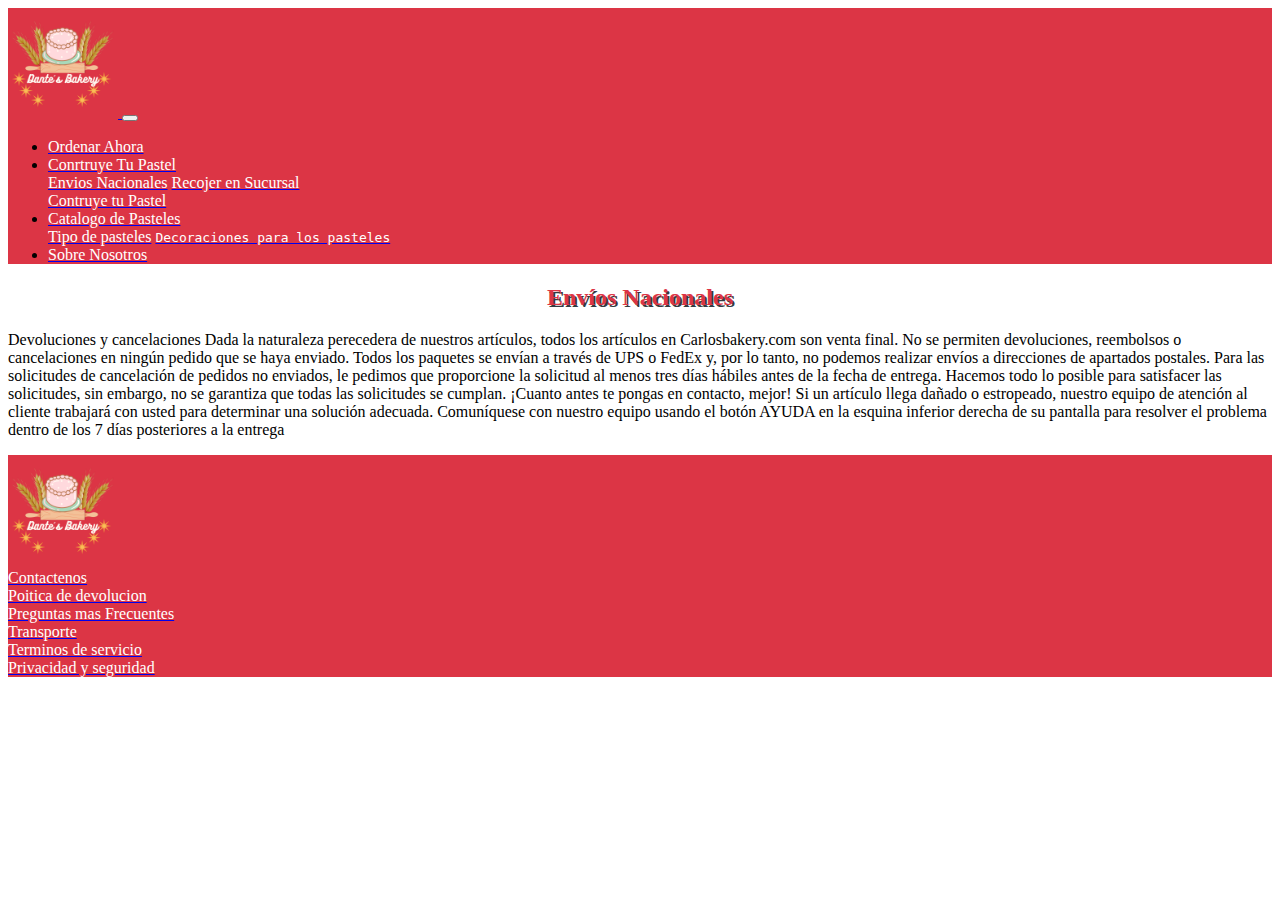
<file: politica-devolucion.html>
<!doctype html>
<html lang="en">
  <head>
    <!-- Required meta tags -->
    <meta charset="utf-8">
    <meta name="viewport" content="width=device-width, initial-scale=1, shrink-to-fit=no">

    <!-- Bootstrap CSS -->
    <link rel="stylesheet" href="https://cdn.jsdelivr.net/npm/bootstrap@4.6.1/dist/css/bootstrap.min.css" integrity="sha384-zCbKRCUGaJDkqS1kPbPd7TveP5iyJE0EjAuZQTgFLD2ylzuqKfdKlfG/eSrtxUkn" crossorigin="anonymous">
    <link rel="stylesheet" href="/src/css/politica-devolucion.css">
    <title>Dante's Bakery</title>

  </head>
  <body>
    
    <!------------------------------------------------------ Inicio de la barra de navegación --------------------------------------------------------------->

    <header>
        <nav class="navbar navbar-expand-lg mb-5">
            <a class="navbar-brand" href="/index.html">
                <img src="/src/img/index/Dante´s Bakery.png" width="110" height="110" class="d-inline-block align-top" alt="">
            </a>
            <button class="navbar-toggler" type="button" data-toggle="collapse" data-target="#navbarSupportedContent" aria-controls="navbarSupportedContent" aria-expanded="false" aria-label="Toggle navigation">
              <span class="navbar-toggler-icon"></span>
            </button>
            <div class="collapse navbar-collapse" id="navbarSupportedContent">
              <ul class="navbar-nav mr-auto">
                <!-- <li class="nav-item active">
                  <a class="nav-link" href="#">Inicio<span class="sr-only">(current)</span></a>
                </li> -->
                <li class="nav-item">
                  <a class="nav-link" href="ordenar-ahora.html"><span class="color-texto">Ordenar Ahora</span></a>
                </li>
                <li class="nav-item dropdown">
                  <a class="nav-link dropdown-toggle" href="construye-tu-pastel.html" id="navbarDropdown" role="button" data-toggle="dropdown" aria-expanded="false">
                    <span class="color-texto"> Conrtruye Tu Pastel</span>
                  </a>
                  <div class="dropdown-menu" aria-labelledby="navbarDropdown">
                    <a class="dropdown-item" href="envios-nacionales.html"><span class="color-texto">Envios Nacionales</span></a>
                    <a class="dropdown-item" href="recojer-ensucursal.html"><span class="color-texto">Recojer en Sucursal</span></a>
                    <div class="dropdown-divider"></div>
                    <a class="dropdown-item" href="construye-tu-pastel.html"><span class="color-texto">Contruye tu Pastel</span></a>
                  </div>
                </li>
                <li class="nav-item dropdown">
                    <a class="nav-link dropdown-toggle" href="catalgo-pasteles.html" id="navbarDropdown" role="button" data-toggle="dropdown" aria-expanded="false">
                    <span class="color-texto">Catalogo de Pasteles</span>
                    </a>
                    <div class="dropdown-menu" aria-labelledby="navbarDropdown">
                      <a class="dropdown-item" href="tipo-pasteles.html"><span class="color-texto">Tipo de pasteles</span></a>
                      <a class="dropdown-item" href="decoracion-pasteles.html"><samp class="color-texto">Decoraciones para los pasteles</samp></a>
                    </div>
                </li>   
                <li class="nav-item">
                    <a class="nav-link" href="sobre-nosotros.html"><span class="color-texto">Sobre Nosotros</span></a>
                </li>             
              </ul>
            </div>
          </nav>
    </header>
    <!---------------------------------------------------------------------------- Inicio de Main ------------------------------------------------------->

    <main>
      <h2 class="titulo-politica">
        Envíos Nacionales
      </h2>
      <p>
      Devoluciones y cancelaciones
      
      Dada la naturaleza perecedera de nuestros artículos, todos los artículos en Carlosbakery.com son venta final. No se permiten devoluciones, reembolsos o cancelaciones en ningún pedido que se haya enviado. Todos los paquetes se envían a través de UPS o FedEx y, por lo tanto, no podemos realizar envíos a direcciones de apartados postales. Para las solicitudes de cancelación de pedidos no enviados, le pedimos que proporcione la solicitud al menos tres días hábiles antes de la fecha de entrega. Hacemos todo lo posible para satisfacer las solicitudes, sin embargo, no se garantiza que todas las solicitudes se cumplan. ¡Cuanto antes te pongas en contacto, mejor!
      
      Si un artículo llega dañado o estropeado, nuestro equipo de atención al cliente trabajará con usted para determinar una solución adecuada. Comuníquese con nuestro equipo usando el botón AYUDA en la esquina inferior derecha de su pantalla para resolver el problema dentro de los 7 días posteriores a la entrega
      </p>
    </main>

    <!------------------------------------------------------------------------------ Inicio de Footer ---------------------------------------------------------------->

    <footer>
        <div class="footer mt-5">
            <div class="row">
            <div class="col-6">
                <img src="/src/img/index/Dante´s Bakery.png" width="110" height="110" class="d-inline-block align-center" alt="">
            </div>
            <div class="col-6">
                <div>
                    <a href="contactenos.html"><span class="color-texto">Contactenos</span></a>
                </div>
                <div>
                    <a href="politica-devolucion.html"><span class="color-texto">Poitica de devolucion</span></a>
                </div>
                <div>
                    <a href="preguntas-frecuentes.html"><span class="color-texto">Preguntas mas Frecuentes</span> </a>
                </div>
                <div>
                    <a href="transporte.html"><span class="color-texto">Transporte</span></a>
                </div>
                <div>
                    <a href="terminos-servicio.html"><span class="color-texto">Terminos de servicio</span></a>
                </div>
                <div>
                    <a href="privacidad-seguridad.html"><span class="color-texto">Privacidad y seguridad</span></a>
                </div>
            </div>
           </div>
        </div>
    </footer>


    <!-- Option 1: jQuery and Bootstrap Bundle (includes Popper) -->
    <script src="https://cdn.jsdelivr.net/npm/jquery@3.5.1/dist/jquery.slim.min.js" integrity="sha384-DfXdz2htPH0lsSSs5nCTpuj/zy4C+OGpamoFVy38MVBnE+IbbVYUew+OrCXaRkfj" crossorigin="anonymous"></script>
    <script src="https://cdn.jsdelivr.net/npm/bootstrap@4.6.1/dist/js/bootstrap.bundle.min.js" integrity="sha384-fQybjgWLrvvRgtW6bFlB7jaZrFsaBXjsOMm/tB9LTS58ONXgqbR9W8oWht/amnpF" crossorigin="anonymous"></script>
  </body>
</html>
</file>
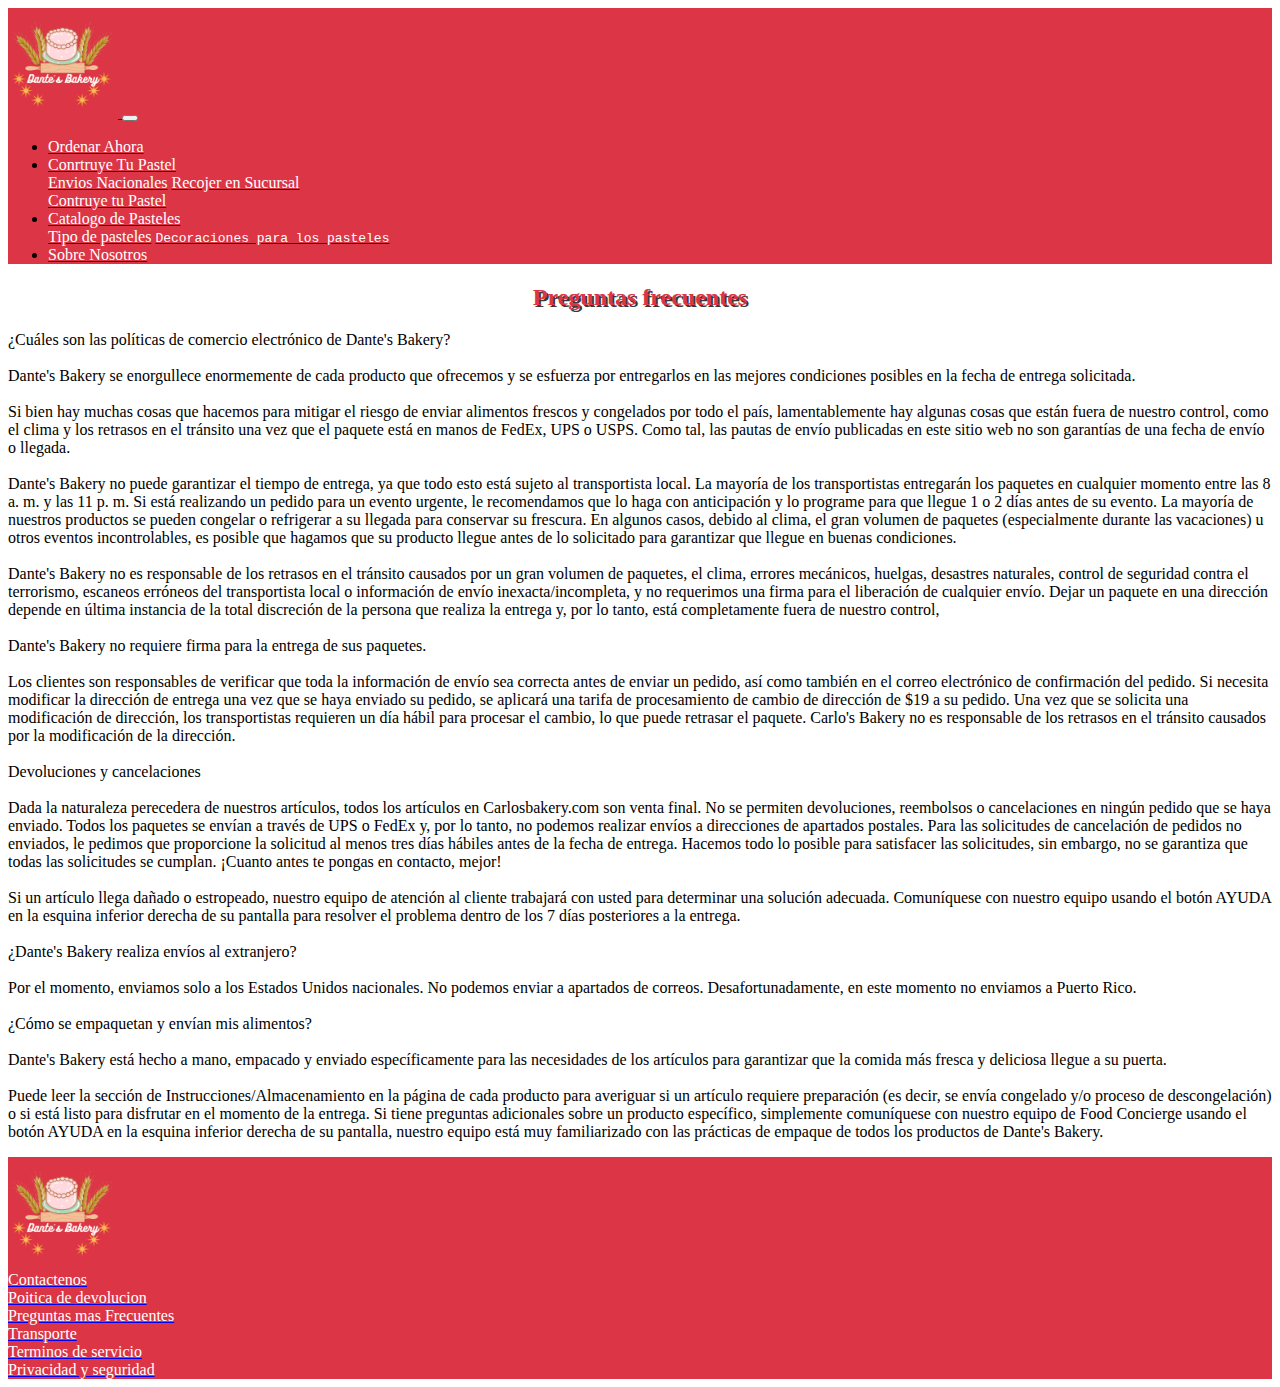
<file: preguntas-frecuentes.html>
<!doctype html>
<html lang="en">
  <head>
    <!-- Required meta tags -->
    <meta charset="utf-8">
    <meta name="viewport" content="width=device-width, initial-scale=1, shrink-to-fit=no">

    <!-- Bootstrap CSS -->
    <link rel="stylesheet" href="https://cdn.jsdelivr.net/npm/bootstrap@4.6.1/dist/css/bootstrap.min.css" integrity="sha384-zCbKRCUGaJDkqS1kPbPd7TveP5iyJE0EjAuZQTgFLD2ylzuqKfdKlfG/eSrtxUkn" crossorigin="anonymous">
    <link rel="stylesheet" href="/src/css/preguntas-frecuentes.css">
    <title>Dante's Bakery</title>

  </head>
  <body>
    
    <!------------------------------------------------------ Inicio de la barra de navegación --------------------------------------------------------------->

    <header>
        <nav class="navbar navbar-expand-lg mb-5">
            <a class="navbar-brand" href="/index.html">
                <img src="/src/img/index/Dante´s Bakery.png" width="110" height="110" class="d-inline-block align-top" alt="">
            </a>
            <button class="navbar-toggler" type="button" data-toggle="collapse" data-target="#navbarSupportedContent" aria-controls="navbarSupportedContent" aria-expanded="false" aria-label="Toggle navigation">
              <span class="navbar-toggler-icon"></span>
            </button>
            <div class="collapse navbar-collapse" id="navbarSupportedContent">
              <ul class="navbar-nav mr-auto">
                <!-- <li class="nav-item active">
                  <a class="nav-link" href="#">Inicio<span class="sr-only">(current)</span></a>
                </li> -->
                <li class="nav-item">
                  <a class="nav-link" href="ordenar-ahora.html"><span class="color-texto">Ordenar Ahora</span></a>
                </li>
                <li class="nav-item dropdown">
                  <a class="nav-link dropdown-toggle" href="construye-tu-pastel.html" id="navbarDropdown" role="button" data-toggle="dropdown" aria-expanded="false">
                    <span class="color-texto"> Conrtruye Tu Pastel</span>
                  </a>
                  <div class="dropdown-menu" aria-labelledby="navbarDropdown">
                    <a class="dropdown-item" href="envios-nacionales.html"><span class="color-texto">Envios Nacionales</span></a>
                    <a class="dropdown-item" href="recojer-ensucursal.html"><span class="color-texto">Recojer en Sucursal</span></a>
                    <div class="dropdown-divider"></div>
                    <a class="dropdown-item" href="construye-tu-pastel.html"><span class="color-texto">Contruye tu Pastel</span></a>
                  </div>
                </li>
                <li class="nav-item dropdown">
                    <a class="nav-link dropdown-toggle" href="catalgo-pasteles.html" id="navbarDropdown" role="button" data-toggle="dropdown" aria-expanded="false">
                    <span class="color-texto">Catalogo de Pasteles</span>
                    </a>
                    <div class="dropdown-menu" aria-labelledby="navbarDropdown">
                      <a class="dropdown-item" href="tipo-pasteles.html"><span class="color-texto">Tipo de pasteles</span></a>
                      <a class="dropdown-item" href="decoracion-pasteles.html"><samp class="color-texto">Decoraciones para los pasteles</samp></a>
                    </div>
                </li>   
                <li class="nav-item">
                    <a class="nav-link" href="sobre-nosotros.html"><span class="color-texto">Sobre Nosotros</span></a>
                </li>             
              </ul>
            </div>
          </nav>
    </header>

    <!---------------------------------------------------------------------------- Inicio de Main ------------------------------------------------------------->
    <main>
      <h2 class="preguntas-frecuentes">Preguntas frecuentes</h2>
      <p>
        ¿Cuáles son las políticas de comercio electrónico de Dante's Bakery?
        <br>
        <br>
        Dante's Bakery se enorgullece enormemente de cada producto que ofrecemos y se esfuerza por entregarlos en las mejores condiciones posibles en la fecha de entrega solicitada.
        <br>
        <br>
        Si bien hay muchas cosas que hacemos para mitigar el riesgo de enviar alimentos frescos y congelados por todo el país, lamentablemente hay algunas cosas que están fuera de nuestro control, como el clima y los retrasos en el tránsito una vez que el paquete está en manos de FedEx, UPS o USPS. Como tal, las pautas de envío publicadas en este sitio web no son garantías de una fecha de envío o llegada.
        <br>
        <br>
        Dante's Bakery no puede garantizar el tiempo de entrega, ya que todo esto está sujeto al transportista local. La mayoría de los transportistas entregarán los paquetes en cualquier momento entre las 8 a. m. y las 11 p. m. Si está realizando un pedido para un evento urgente, le recomendamos que lo haga con anticipación y lo programe para que llegue 1 o 2 días antes de su evento. La mayoría de nuestros productos se pueden congelar o refrigerar a su llegada para conservar su frescura. En algunos casos, debido al clima, el gran volumen de paquetes (especialmente durante las vacaciones) u otros eventos incontrolables, es posible que hagamos que su producto llegue antes de lo solicitado para garantizar que llegue en buenas condiciones.
        <br>
        <br>
        Dante's Bakery no es responsable de los retrasos en el tránsito causados ​​por un gran volumen de paquetes, el clima, errores mecánicos, huelgas, desastres naturales, control de seguridad contra el terrorismo, escaneos erróneos del transportista local o información de envío inexacta/incompleta, y no requerimos una firma para el liberación de cualquier envío. Dejar un paquete en una dirección depende en última instancia de la total discreción de la persona que realiza la entrega y, por lo tanto, está completamente fuera de nuestro control,
        <br>
        <br>
        Dante's Bakery no requiere firma para la entrega de sus paquetes.
        <br>
        <br>
        Los clientes son responsables de verificar que toda la información de envío sea correcta antes de enviar un pedido, así como también en el correo electrónico de confirmación del pedido. Si necesita modificar la dirección de entrega una vez que se haya enviado su pedido, se aplicará una tarifa de procesamiento de cambio de dirección de $19 a su pedido. Una vez que se solicita una modificación de dirección, los transportistas requieren un día hábil para procesar el cambio, lo que puede retrasar el paquete. Carlo's Bakery no es responsable de los retrasos en el tránsito causados ​​por la modificación de la dirección.
        <br>
        <br>
        Devoluciones y cancelaciones
        <br>
        <br>
        Dada la naturaleza perecedera de nuestros artículos, todos los artículos en Carlosbakery.com son venta final. No se permiten devoluciones, reembolsos o cancelaciones en ningún pedido que se haya enviado. Todos los paquetes se envían a través de UPS o FedEx y, por lo tanto, no podemos realizar envíos a direcciones de apartados postales. Para las solicitudes de cancelación de pedidos no enviados, le pedimos que proporcione la solicitud al menos tres días hábiles antes de la fecha de entrega. Hacemos todo lo posible para satisfacer las solicitudes, sin embargo, no se garantiza que todas las solicitudes se cumplan. ¡Cuanto antes te pongas en contacto, mejor!
        <br>
        <br>
        Si un artículo llega dañado o estropeado, nuestro equipo de atención al cliente trabajará con usted para determinar una solución adecuada. Comuníquese con nuestro equipo usando el botón AYUDA en la esquina inferior derecha de su pantalla para resolver el problema dentro de los 7 días posteriores a la entrega.
        <br>
        <br>
        ¿Dante's Bakery realiza envíos al extranjero?
        <br>
        <br>
        Por el momento, enviamos solo a los Estados Unidos nacionales. No podemos enviar a apartados de correos. Desafortunadamente, en este momento no enviamos a Puerto Rico.
        <br>
        <br>
        ¿Cómo se empaquetan y envían mis alimentos?
        <br>
        <br>
        Dante's Bakery está hecho a mano, empacado y enviado específicamente para las necesidades de los artículos para garantizar que la comida más fresca y deliciosa llegue a su puerta.
        <br>
        <br>
        Puede leer la sección de Instrucciones/Almacenamiento en la página de cada producto para averiguar si un artículo requiere preparación (es decir, se envía congelado y/o proceso de descongelación) o si está listo para disfrutar en el momento de la entrega. Si tiene preguntas adicionales sobre un producto específico, simplemente comuníquese con nuestro equipo de Food Concierge usando el botón AYUDA en la esquina inferior derecha de su pantalla, nuestro equipo está muy familiarizado con las prácticas de empaque de todos los productos de Dante's Bakery.
      </p>
    </main>

    <!------------------------------------------------------------------------------ Inicio de Footer ---------------------------------------------------------------->

    <footer>
        <div class="footer mt-5">
            <div class="row">
            <div class="col-6">
                <img src="/src/img/index/Dante´s Bakery.png" width="110" height="110" class="d-inline-block align-center" alt="">
            </div>
            <div class="col-6">
                <div>
                    <a href="contactenos.html"><span class="color-texto">Contactenos</span></a>
                </div>
                <div>
                    <a href="politica-devolucion.html"><span class="color-texto">Poitica de devolucion</span></a>
                </div>
                <div>
                    <a href="preguntas-frecuentes.html"><span class="color-texto">Preguntas mas Frecuentes</span> </a>
                </div>
                <div>
                    <a href="transporte.html"><span class="color-texto">Transporte</span></a>
                </div>
                <div>
                    <a href="terminos-servicio.html"><span class="color-texto">Terminos de servicio</span></a>
                </div>
                <div>
                    <a href="privacidad-seguridad.html"><span class="color-texto">Privacidad y seguridad</span></a>
                </div>
            </div>
           </div>
        </div>
    </footer>


    <!-- Option 1: jQuery and Bootstrap Bundle (includes Popper) -->
    <script src="https://cdn.jsdelivr.net/npm/jquery@3.5.1/dist/jquery.slim.min.js" integrity="sha384-DfXdz2htPH0lsSSs5nCTpuj/zy4C+OGpamoFVy38MVBnE+IbbVYUew+OrCXaRkfj" crossorigin="anonymous"></script>
    <script src="https://cdn.jsdelivr.net/npm/bootstrap@4.6.1/dist/js/bootstrap.bundle.min.js" integrity="sha384-fQybjgWLrvvRgtW6bFlB7jaZrFsaBXjsOMm/tB9LTS58ONXgqbR9W8oWht/amnpF" crossorigin="anonymous"></script>
  </body>
</html>
</file>
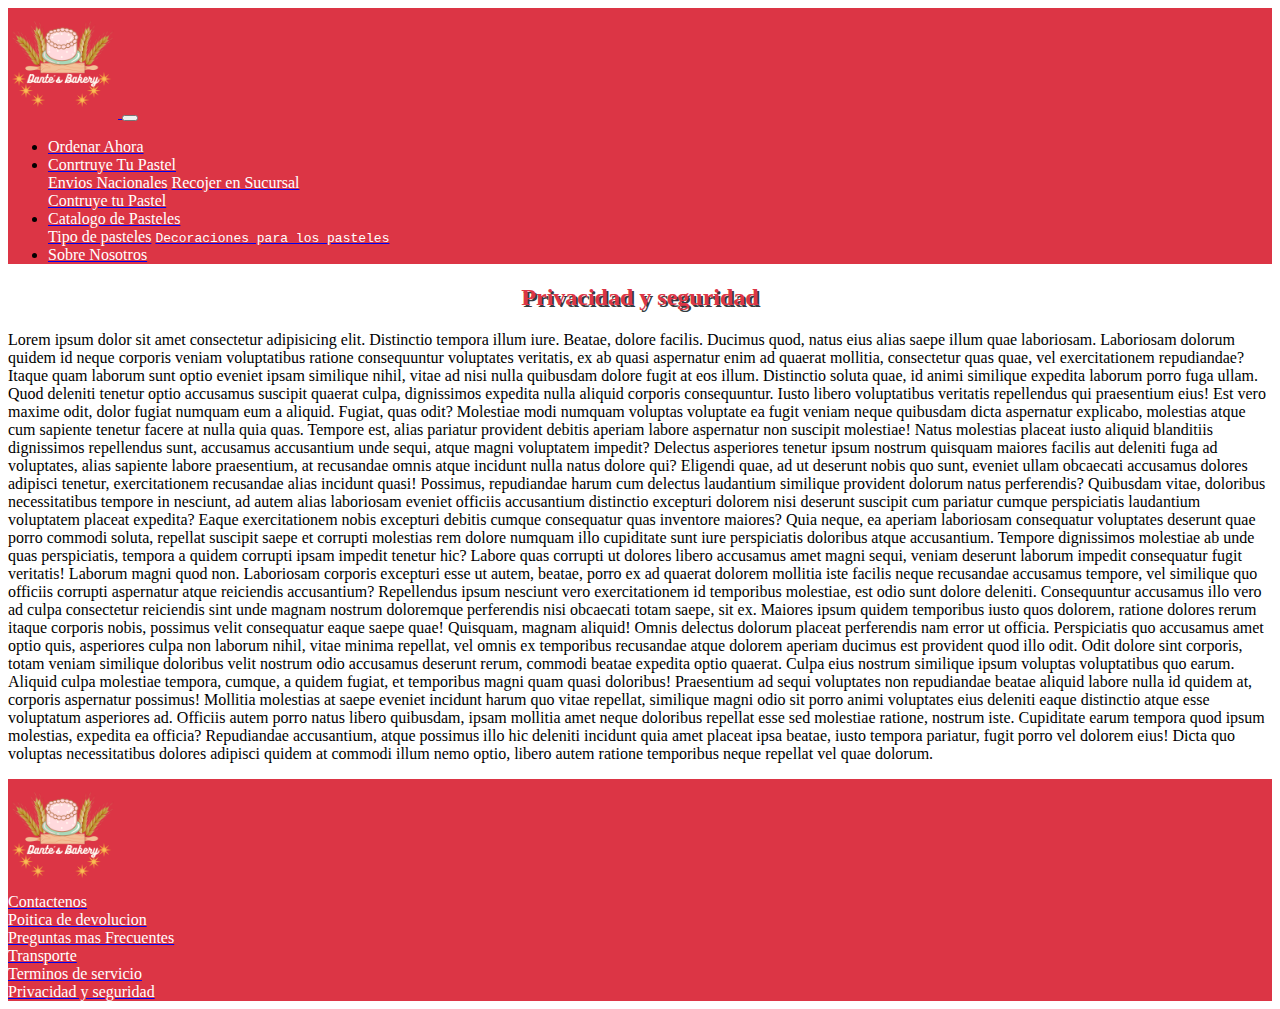
<file: privacidad-seguridad.html>
<!doctype html>
<html lang="en">
  <head>
    <!-- Required meta tags -->
    <meta charset="utf-8">
    <meta name="viewport" content="width=device-width, initial-scale=1, shrink-to-fit=no">

    <!-- Bootstrap CSS -->
    <link rel="stylesheet" href="https://cdn.jsdelivr.net/npm/bootstrap@4.6.1/dist/css/bootstrap.min.css" integrity="sha384-zCbKRCUGaJDkqS1kPbPd7TveP5iyJE0EjAuZQTgFLD2ylzuqKfdKlfG/eSrtxUkn" crossorigin="anonymous">
    <link rel="stylesheet" href="/src/css/privacidad-seguridad.css">
    <title>Dante's Bakery</title>

  </head>
  <body>
    
    <!------------------------------------------------------ Inicio de la barra de navegación --------------------------------------------------------------->

    <header>
        <nav class="navbar navbar-expand-lg mb-5">
            <a class="navbar-brand" href="/index.html">
                <img src="/src/img/index/Dante´s Bakery.png" width="110" height="110" class="d-inline-block align-top" alt="">
            </a>
            <button class="navbar-toggler" type="button" data-toggle="collapse" data-target="#navbarSupportedContent" aria-controls="navbarSupportedContent" aria-expanded="false" aria-label="Toggle navigation">
              <span class="navbar-toggler-icon"></span>
            </button>
            <div class="collapse navbar-collapse" id="navbarSupportedContent">
              <ul class="navbar-nav mr-auto">
                <!-- <li class="nav-item active">
                  <a class="nav-link" href="#">Inicio<span class="sr-only">(current)</span></a>
                </li> -->
                <li class="nav-item">
                  <a class="nav-link" href="ordenar-ahora.html"><span class="color-texto">Ordenar Ahora</span></a>
                </li>
                <li class="nav-item dropdown">
                  <a class="nav-link dropdown-toggle" href="construye-tu-pastel.html" id="navbarDropdown" role="button" data-toggle="dropdown" aria-expanded="false">
                    <span class="color-texto"> Conrtruye Tu Pastel</span>
                  </a>
                  <div class="dropdown-menu" aria-labelledby="navbarDropdown">
                    <a class="dropdown-item" href="envios-nacionales.html"><span class="color-texto">Envios Nacionales</span></a>
                    <a class="dropdown-item" href="recojer-ensucursal.html"><span class="color-texto">Recojer en Sucursal</span></a>
                    <div class="dropdown-divider"></div>
                    <a class="dropdown-item" href="construye-tu-pastel.html"><span class="color-texto">Contruye tu Pastel</span></a>
                  </div>
                </li>
                <li class="nav-item dropdown">
                    <a class="nav-link dropdown-toggle" href="catalgo-pasteles.html" id="navbarDropdown" role="button" data-toggle="dropdown" aria-expanded="false">
                    <span class="color-texto">Catalogo de Pasteles</span>
                    </a>
                    <div class="dropdown-menu" aria-labelledby="navbarDropdown">
                      <a class="dropdown-item" href="tipo-pasteles.html"><span class="color-texto">Tipo de pasteles</span></a>
                      <a class="dropdown-item" href="decoracion-pasteles.html"><samp class="color-texto">Decoraciones para los pasteles</samp></a>
                    </div>
                </li>   
                <li class="nav-item">
                    <a class="nav-link" href="sobre-nosotros.html"><span class="color-texto">Sobre Nosotros</span></a>
                </li>             
              </ul>
            </div>
          </nav>
    </header>

    <!---------------------------------------------------------------------------- Inicio de Main ------------------------------------------------------------->

    <main>
      <h2 class="privacidad">
        Privacidad y seguridad
      </h2>
      <p>
        Lorem ipsum dolor sit amet consectetur adipisicing elit. Distinctio tempora illum iure. Beatae, dolore facilis. Ducimus quod, natus eius alias saepe illum quae laboriosam. Laboriosam dolorum quidem id neque corporis veniam voluptatibus ratione consequuntur voluptates veritatis, ex ab quasi aspernatur enim ad quaerat mollitia, consectetur quas quae, vel exercitationem repudiandae? Itaque quam laborum sunt optio eveniet ipsam similique nihil, vitae ad nisi nulla quibusdam dolore fugit at eos illum. Distinctio soluta quae, id animi similique expedita laborum porro fuga ullam. Quod deleniti tenetur optio accusamus suscipit quaerat culpa, dignissimos expedita nulla aliquid corporis consequuntur. Iusto libero voluptatibus veritatis repellendus qui praesentium eius! Est vero maxime odit, dolor fugiat numquam eum a aliquid. Fugiat, quas odit? Molestiae modi numquam voluptas voluptate ea fugit veniam neque quibusdam dicta aspernatur explicabo, molestias atque cum sapiente tenetur facere at nulla quia quas. Tempore est, alias pariatur provident debitis aperiam labore aspernatur non suscipit molestiae! Natus molestias placeat iusto aliquid blanditiis dignissimos repellendus sunt, accusamus accusantium unde sequi, atque magni voluptatem impedit? Delectus asperiores tenetur ipsum nostrum quisquam maiores facilis aut deleniti fuga ad voluptates, alias sapiente labore praesentium, at recusandae omnis atque incidunt nulla natus dolore qui? Eligendi quae, ad ut deserunt nobis quo sunt, eveniet ullam obcaecati accusamus dolores adipisci tenetur, exercitationem recusandae alias incidunt quasi! Possimus, repudiandae harum cum delectus laudantium similique provident dolorum natus perferendis? Quibusdam vitae, doloribus necessitatibus tempore in nesciunt, ad autem alias laboriosam eveniet officiis accusantium distinctio excepturi dolorem nisi deserunt suscipit cum pariatur cumque perspiciatis laudantium voluptatem placeat expedita? Eaque exercitationem nobis excepturi debitis cumque consequatur quas inventore maiores? Quia neque, ea aperiam laboriosam consequatur voluptates deserunt quae porro commodi soluta, repellat suscipit saepe et corrupti molestias rem dolore numquam illo cupiditate sunt iure perspiciatis doloribus atque accusantium. Tempore dignissimos molestiae ab unde quas perspiciatis, tempora a quidem corrupti ipsam impedit tenetur hic? Labore quas corrupti ut dolores libero accusamus amet magni sequi, veniam deserunt laborum impedit consequatur fugit veritatis! Laborum magni quod non. Laboriosam corporis excepturi esse ut autem, beatae, porro ex ad quaerat dolorem mollitia iste facilis neque recusandae accusamus tempore, vel similique quo officiis corrupti aspernatur atque reiciendis accusantium? Repellendus ipsum nesciunt vero exercitationem id temporibus molestiae, est odio sunt dolore deleniti. Consequuntur accusamus illo vero ad culpa consectetur reiciendis sint unde magnam nostrum doloremque perferendis nisi obcaecati totam saepe, sit ex. Maiores ipsum quidem temporibus iusto quos dolorem, ratione dolores rerum itaque corporis nobis, possimus velit consequatur eaque saepe quae! Quisquam, magnam aliquid! Omnis delectus dolorum placeat perferendis nam error ut officia. Perspiciatis quo accusamus amet optio quis, asperiores culpa non laborum nihil, vitae minima repellat, vel omnis ex temporibus recusandae atque dolorem aperiam ducimus est provident quod illo odit. Odit dolore sint corporis, totam veniam similique doloribus velit nostrum odio accusamus deserunt rerum, commodi beatae expedita optio quaerat. Culpa eius nostrum similique ipsum voluptas voluptatibus quo earum. Aliquid culpa molestiae tempora, cumque, a quidem fugiat, et temporibus magni quam quasi doloribus! Praesentium ad sequi voluptates non repudiandae beatae aliquid labore nulla id quidem at, corporis aspernatur possimus! Mollitia molestias at saepe eveniet incidunt harum quo vitae repellat, similique magni odio sit porro animi voluptates eius deleniti eaque distinctio atque esse voluptatum asperiores ad. Officiis autem porro natus libero quibusdam, ipsam mollitia amet neque doloribus repellat esse sed molestiae ratione, nostrum iste. Cupiditate earum tempora quod ipsum molestias, expedita ea officia? Repudiandae accusantium, atque possimus illo hic deleniti incidunt quia amet placeat ipsa beatae, iusto tempora pariatur, fugit porro vel dolorem eius! Dicta quo voluptas necessitatibus dolores adipisci quidem at commodi illum nemo optio, libero autem ratione temporibus neque repellat vel quae dolorum.  
      </p>
    </main>

    <!------------------------------------------------------------------------------ Inicio de Footer ---------------------------------------------------------------->

    <footer>
        <div class="footer mt-5">
            <div class="row">
            <div class="col-6">
                <img src="/src/img/index/Dante´s Bakery.png" width="110" height="110" class="d-inline-block align-center" alt="">
            </div>
            <div class="col-6">
                <div>
                    <a href="contactenos.html"><span class="color-texto">Contactenos</span></a>
                </div>
                <div>
                    <a href="politica-devolucion.html"><span class="color-texto">Poitica de devolucion</span></a>
                </div>
                <div>
                    <a href="preguntas-frecuentes.html"><span class="color-texto">Preguntas mas Frecuentes</span> </a>
                </div>
                <div>
                    <a href="transporte.html"><span class="color-texto">Transporte</span></a>
                </div>
                <div>
                    <a href="terminos-servicio.html"><span class="color-texto">Terminos de servicio</span></a>
                </div>
                <div>
                    <a href="privacidad-seguridad.html"><span class="color-texto">Privacidad y seguridad</span></a>
                </div>
            </div>
           </div>
        </div>
    </footer>


    <!-- Option 1: jQuery and Bootstrap Bundle (includes Popper) -->
    <script src="https://cdn.jsdelivr.net/npm/jquery@3.5.1/dist/jquery.slim.min.js" integrity="sha384-DfXdz2htPH0lsSSs5nCTpuj/zy4C+OGpamoFVy38MVBnE+IbbVYUew+OrCXaRkfj" crossorigin="anonymous"></script>
    <script src="https://cdn.jsdelivr.net/npm/bootstrap@4.6.1/dist/js/bootstrap.bundle.min.js" integrity="sha384-fQybjgWLrvvRgtW6bFlB7jaZrFsaBXjsOMm/tB9LTS58ONXgqbR9W8oWht/amnpF" crossorigin="anonymous"></script>
  </body>
</html>
</file>
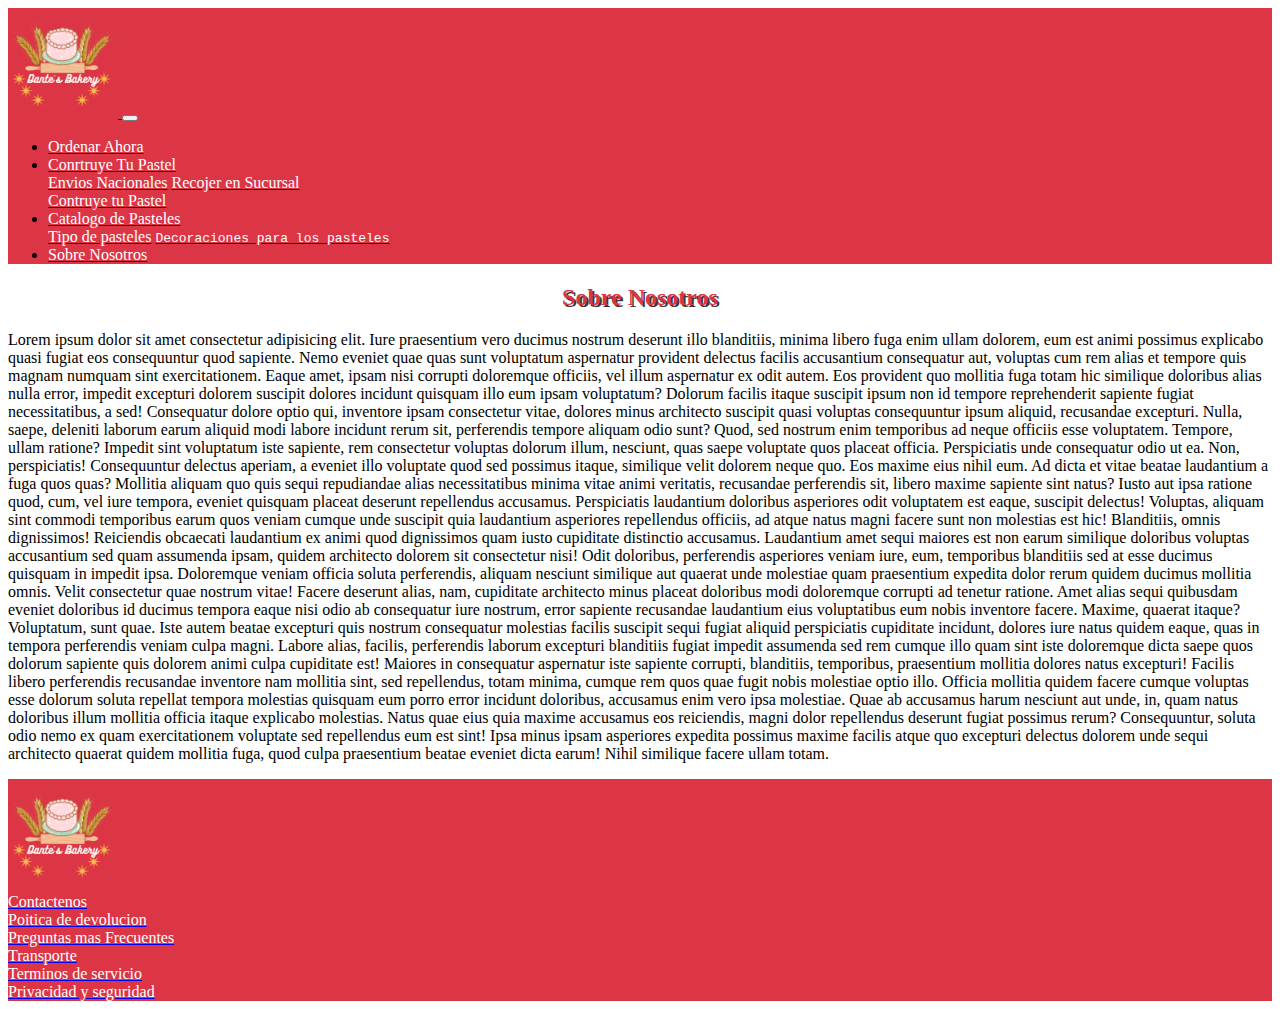
<file: sobre-nosotros.html>
<!doctype html>
<html lang="en">
  <head>
    <!-- Required meta tags -->
    <meta charset="utf-8">
    <meta name="viewport" content="width=device-width, initial-scale=1, shrink-to-fit=no">

    <!-- Bootstrap CSS -->
    <link rel="stylesheet" href="https://cdn.jsdelivr.net/npm/bootstrap@4.6.1/dist/css/bootstrap.min.css" integrity="sha384-zCbKRCUGaJDkqS1kPbPd7TveP5iyJE0EjAuZQTgFLD2ylzuqKfdKlfG/eSrtxUkn" crossorigin="anonymous">
    <link rel="stylesheet" href="/src/css/sobre-nosotros.css">
    <title>Dante's Bakery</title>

  </head>
  <body>
    
    <!------------------------------------------------------ Inicio de la barra de navegación --------------------------------------------------------------->

    <header>
        <nav class="navbar navbar-expand-lg mb-5">
            <a class="navbar-brand" href="/index.html">
                <img src="/src/img/index/Dante´s Bakery.png" width="110" height="110" class="d-inline-block align-top" alt="">
            </a>
            <button class="navbar-toggler" type="button" data-toggle="collapse" data-target="#navbarSupportedContent" aria-controls="navbarSupportedContent" aria-expanded="false" aria-label="Toggle navigation">
              <span class="navbar-toggler-icon"></span>
            </button>
            <div class="collapse navbar-collapse" id="navbarSupportedContent">
              <ul class="navbar-nav mr-auto">
                <!-- <li class="nav-item active">
                  <a class="nav-link" href="#">Inicio<span class="sr-only">(current)</span></a>
                </li> -->
                <li class="nav-item">
                  <a class="nav-link" href="ordenar-ahora.html"><span class="color-texto">Ordenar Ahora</span></a>
                </li>
                <li class="nav-item dropdown">
                  <a class="nav-link dropdown-toggle" href="construye-tu-pastel.html" id="navbarDropdown" role="button" data-toggle="dropdown" aria-expanded="false">
                    <span class="color-texto"> Conrtruye Tu Pastel</span>
                  </a>
                  <div class="dropdown-menu" aria-labelledby="navbarDropdown">
                    <a class="dropdown-item" href="envios-nacionales.html"><span class="color-texto">Envios Nacionales</span></a>
                    <a class="dropdown-item" href="recojer-ensucursal.html"><span class="color-texto">Recojer en Sucursal</span></a>
                    <div class="dropdown-divider"></div>
                    <a class="dropdown-item" href="construye-tu-pastel.html"><span class="color-texto">Contruye tu Pastel</span></a>
                  </div>
                </li>
                <li class="nav-item dropdown">
                    <a class="nav-link dropdown-toggle" href="catalgo-pasteles.html" id="navbarDropdown" role="button" data-toggle="dropdown" aria-expanded="false">
                    <span class="color-texto">Catalogo de Pasteles</span>
                    </a>
                    <div class="dropdown-menu" aria-labelledby="navbarDropdown">
                      <a class="dropdown-item" href="tipo-pasteles.html"><span class="color-texto">Tipo de pasteles</span></a>
                      <a class="dropdown-item" href="decoracion-pasteles.html"><samp class="color-texto">Decoraciones para los pasteles</samp></a>
                    </div>
                </li>   
                <li class="nav-item">
                    <a class="nav-link" href="sobre-nosotros.html"><span class="color-texto">Sobre Nosotros</span></a>
                </li>             
              </ul>
            </div>
          </nav>
    </header>

    <!---------------------------------------------------------------------------- Inicio de Main ------------------------------------------------------------->

    <main>
      <h2 class="nosotros">
        Sobre Nosotros
      </h2>
      <p>Lorem ipsum dolor sit amet consectetur adipisicing elit. Iure praesentium vero ducimus nostrum deserunt illo blanditiis, minima libero fuga enim ullam dolorem, eum est animi possimus explicabo quasi fugiat eos consequuntur quod sapiente. Nemo eveniet quae quas sunt voluptatum aspernatur provident delectus facilis accusantium consequatur aut, voluptas cum rem alias et tempore quis magnam numquam sint exercitationem. Eaque amet, ipsam nisi corrupti doloremque officiis, vel illum aspernatur ex odit autem. Eos provident quo mollitia fuga totam hic similique doloribus alias nulla error, impedit excepturi dolorem suscipit dolores incidunt quisquam illo eum ipsam voluptatum? Dolorum facilis itaque suscipit ipsum non id tempore reprehenderit sapiente fugiat necessitatibus, a sed! Consequatur dolore optio qui, inventore ipsam consectetur vitae, dolores minus architecto suscipit quasi voluptas consequuntur ipsum aliquid, recusandae excepturi. Nulla, saepe, deleniti laborum earum aliquid modi labore incidunt rerum sit, perferendis tempore aliquam odio sunt? Quod, sed nostrum enim temporibus ad neque officiis esse voluptatem. Tempore, ullam ratione? Impedit sint voluptatum iste sapiente, rem consectetur voluptas dolorum illum, nesciunt, quas saepe voluptate quos placeat officia. Perspiciatis unde consequatur odio ut ea. Non, perspiciatis! Consequuntur delectus aperiam, a eveniet illo voluptate quod sed possimus itaque, similique velit dolorem neque quo. Eos maxime eius nihil eum. Ad dicta et vitae beatae laudantium a fuga quos quas? Mollitia aliquam quo quis sequi repudiandae alias necessitatibus minima vitae animi veritatis, recusandae perferendis sit, libero maxime sapiente sint natus? Iusto aut ipsa ratione quod, cum, vel iure tempora, eveniet quisquam placeat deserunt repellendus accusamus. Perspiciatis laudantium doloribus asperiores odit voluptatem est eaque, suscipit delectus! Voluptas, aliquam sint commodi temporibus earum quos veniam cumque unde suscipit quia laudantium asperiores repellendus officiis, ad atque natus magni facere sunt non molestias est hic! Blanditiis, omnis dignissimos! Reiciendis obcaecati laudantium ex animi quod dignissimos quam iusto cupiditate distinctio accusamus. Laudantium amet sequi maiores est non earum similique doloribus voluptas accusantium sed quam assumenda ipsam, quidem architecto dolorem sit consectetur nisi! Odit doloribus, perferendis asperiores veniam iure, eum, temporibus blanditiis sed at esse ducimus quisquam in impedit ipsa. Doloremque veniam officia soluta perferendis, aliquam nesciunt similique aut quaerat unde molestiae quam praesentium expedita dolor rerum quidem ducimus mollitia omnis. Velit consectetur quae nostrum vitae! Facere deserunt alias, nam, cupiditate architecto minus placeat doloribus modi doloremque corrupti ad tenetur ratione. Amet alias sequi quibusdam eveniet doloribus id ducimus tempora eaque nisi odio ab consequatur iure nostrum, error sapiente recusandae laudantium eius voluptatibus eum nobis inventore facere. Maxime, quaerat itaque? Voluptatum, sunt quae. Iste autem beatae excepturi quis nostrum consequatur molestias facilis suscipit sequi fugiat aliquid perspiciatis cupiditate incidunt, dolores iure natus quidem eaque, quas in tempora perferendis veniam culpa magni. Labore alias, facilis, perferendis laborum excepturi blanditiis fugiat impedit assumenda sed rem cumque illo quam sint iste doloremque dicta saepe quos dolorum sapiente quis dolorem animi culpa cupiditate est! Maiores in consequatur aspernatur iste sapiente corrupti, blanditiis, temporibus, praesentium mollitia dolores natus excepturi! Facilis libero perferendis recusandae inventore nam mollitia sint, sed repellendus, totam minima, cumque rem quos quae fugit nobis molestiae optio illo. Officia mollitia quidem facere cumque voluptas esse dolorum soluta repellat tempora molestias quisquam eum porro error incidunt doloribus, accusamus enim vero ipsa molestiae. Quae ab accusamus harum nesciunt aut unde, in, quam natus doloribus illum mollitia officia itaque explicabo molestias. Natus quae eius quia maxime accusamus eos reiciendis, magni dolor repellendus deserunt fugiat possimus rerum? Consequuntur, soluta odio nemo ex quam exercitationem voluptate sed repellendus eum est sint! Ipsa minus ipsam asperiores expedita possimus maxime facilis atque quo excepturi delectus dolorem unde sequi architecto quaerat quidem mollitia fuga, quod culpa praesentium beatae eveniet dicta earum! Nihil similique facere ullam totam.</p>
    </main>

    <!------------------------------------------------------------------------------ Inicio de Footer ---------------------------------------------------------------->

    <footer>
        <div class="footer mt-5">
            <div class="row">
            <div class="col-6">
                <img src="/src/img/index/Dante´s Bakery.png" width="110" height="110" class="d-inline-block align-center" alt="">
            </div>
            <div class="col-6">
                <div>
                    <a href="contactenos.html"><span class="color-texto">Contactenos</span></a>
                </div>
                <div>
                    <a href="politica-devolucion.html"><span class="color-texto">Poitica de devolucion</span></a>
                </div>
                <div>
                    <a href="preguntas-frecuentes.html"><span class="color-texto">Preguntas mas Frecuentes</span> </a>
                </div>
                <div>
                    <a href="transporte.html"><span class="color-texto">Transporte</span></a>
                </div>
                <div>
                    <a href="terminos-servicio.html"><span class="color-texto">Terminos de servicio</span></a>
                </div>
                <div>
                    <a href="privacidad-seguridad.html"><span class="color-texto">Privacidad y seguridad</span></a>
                </div>
            </div>
           </div>
        </div>
    </footer>


    <!-- Option 1: jQuery and Bootstrap Bundle (includes Popper) -->
    <script src="https://cdn.jsdelivr.net/npm/jquery@3.5.1/dist/jquery.slim.min.js" integrity="sha384-DfXdz2htPH0lsSSs5nCTpuj/zy4C+OGpamoFVy38MVBnE+IbbVYUew+OrCXaRkfj" crossorigin="anonymous"></script>
    <script src="https://cdn.jsdelivr.net/npm/bootstrap@4.6.1/dist/js/bootstrap.bundle.min.js" integrity="sha384-fQybjgWLrvvRgtW6bFlB7jaZrFsaBXjsOMm/tB9LTS58ONXgqbR9W8oWht/amnpF" crossorigin="anonymous"></script>
  </body>
</html>
</file>
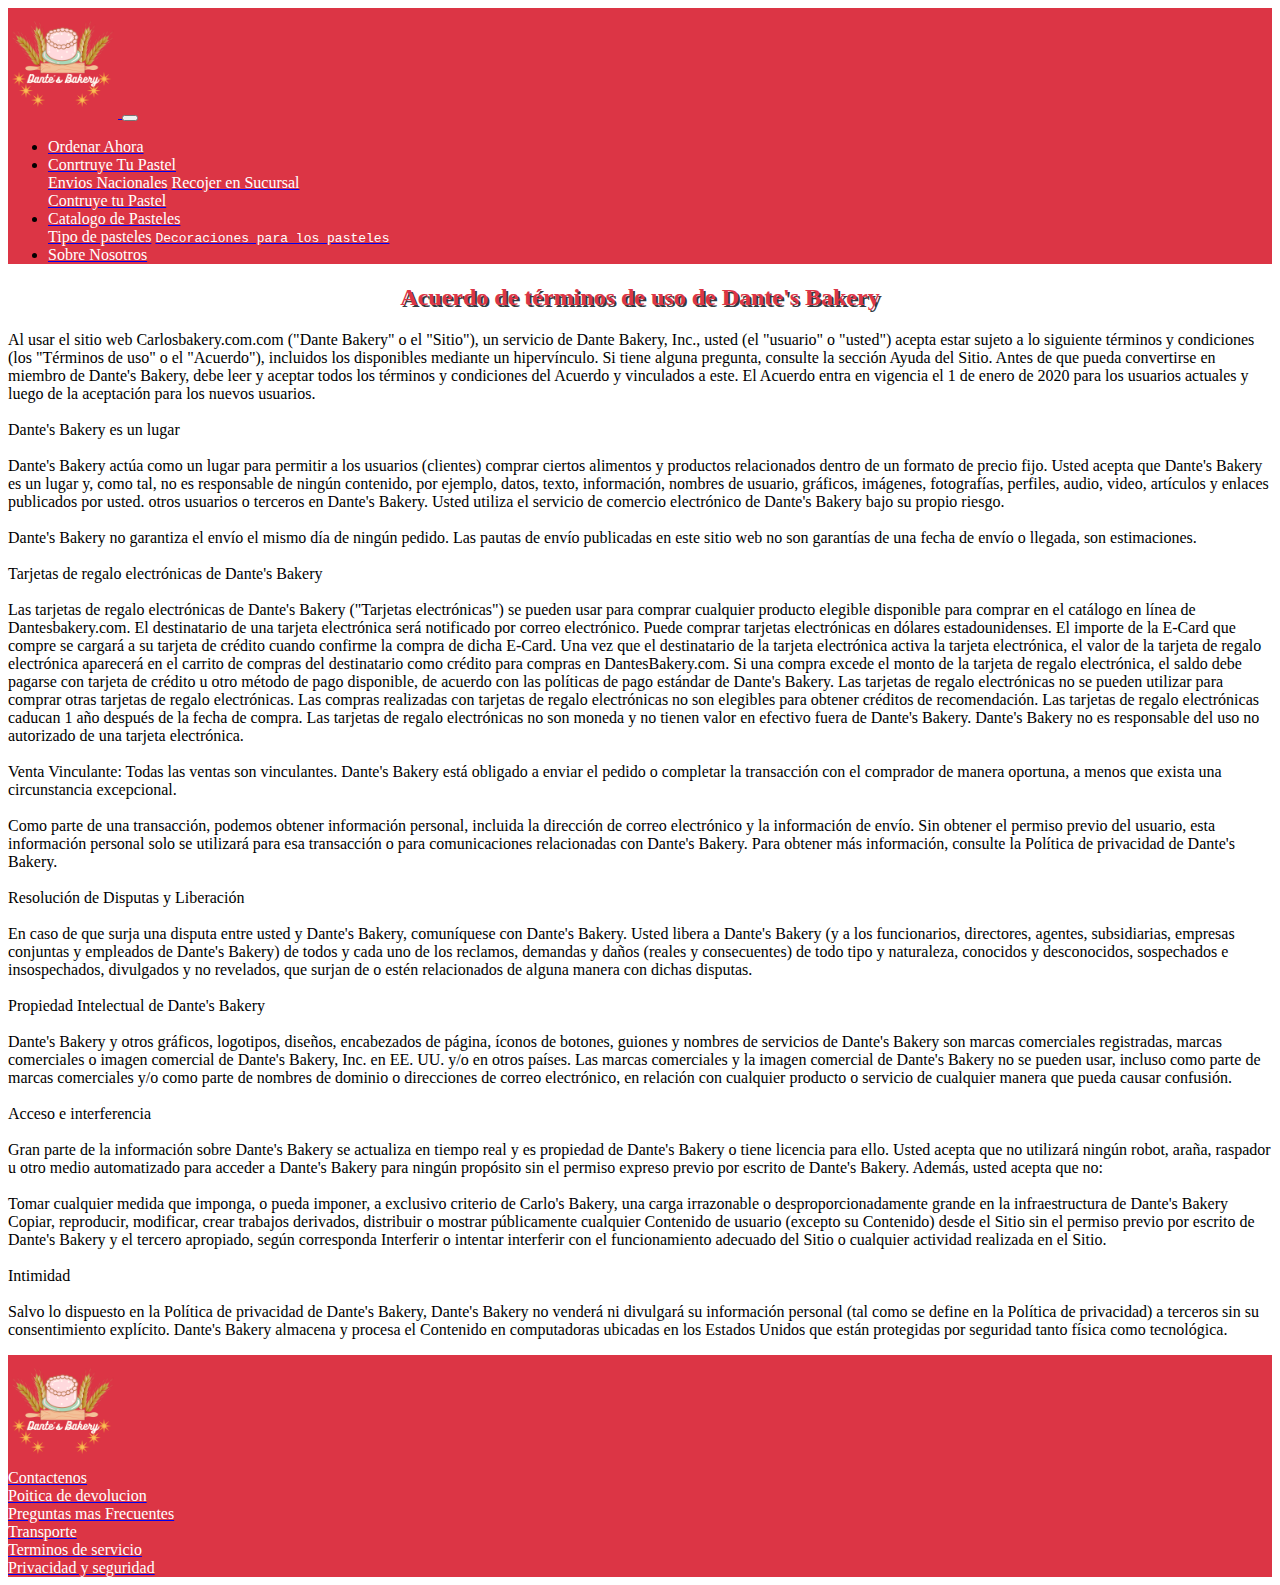
<file: terminos-servicio.html>
<!doctype html>
<html lang="en">
  <head>
    <!-- Required meta tags -->
    <meta charset="utf-8">
    <meta name="viewport" content="width=device-width, initial-scale=1, shrink-to-fit=no">

    <!-- Bootstrap CSS -->
    <link rel="stylesheet" href="https://cdn.jsdelivr.net/npm/bootstrap@4.6.1/dist/css/bootstrap.min.css" integrity="sha384-zCbKRCUGaJDkqS1kPbPd7TveP5iyJE0EjAuZQTgFLD2ylzuqKfdKlfG/eSrtxUkn" crossorigin="anonymous">
    <link rel="stylesheet" href="/src/css/terminos-servicio.css">
    <title>Dante's Bakery</title>

  </head>
  <body>
    
    <!------------------------------------------------------ Inicio de la barra de navegación --------------------------------------------------------------->

    <header>
        <nav class="navbar navbar-expand-lg mb-5">
            <a class="navbar-brand" href="/index.html">
                <img src="/src/img/index/Dante´s Bakery.png" width="110" height="110" class="d-inline-block align-top" alt="">
            </a>
            <button class="navbar-toggler" type="button" data-toggle="collapse" data-target="#navbarSupportedContent" aria-controls="navbarSupportedContent" aria-expanded="false" aria-label="Toggle navigation">
              <span class="navbar-toggler-icon"></span>
            </button>
            <div class="collapse navbar-collapse" id="navbarSupportedContent">
              <ul class="navbar-nav mr-auto">
                <!-- <li class="nav-item active">
                  <a class="nav-link" href="#">Inicio<span class="sr-only">(current)</span></a>
                </li> -->
                <li class="nav-item">
                  <a class="nav-link" href="ordenar-ahora.html"><span class="color-texto">Ordenar Ahora</span></a>
                </li>
                <li class="nav-item dropdown">
                  <a class="nav-link dropdown-toggle" href="construye-tu-pastel.html" id="navbarDropdown" role="button" data-toggle="dropdown" aria-expanded="false">
                    <span class="color-texto"> Conrtruye Tu Pastel</span>
                  </a>
                  <div class="dropdown-menu" aria-labelledby="navbarDropdown">
                    <a class="dropdown-item" href="envios-nacionales.html"><span class="color-texto">Envios Nacionales</span></a>
                    <a class="dropdown-item" href="recojer-ensucursal.html"><span class="color-texto">Recojer en Sucursal</span></a>
                    <div class="dropdown-divider"></div>
                    <a class="dropdown-item" href="construye-tu-pastel.html"><span class="color-texto">Contruye tu Pastel</span></a>
                  </div>
                </li>
                <li class="nav-item dropdown">
                    <a class="nav-link dropdown-toggle" href="catalgo-pasteles.html" id="navbarDropdown" role="button" data-toggle="dropdown" aria-expanded="false">
                    <span class="color-texto">Catalogo de Pasteles</span>
                    </a>
                    <div class="dropdown-menu" aria-labelledby="navbarDropdown">
                      <a class="dropdown-item" href="tipo-pasteles.html"><span class="color-texto">Tipo de pasteles</span></a>
                      <a class="dropdown-item" href="decoracion-pasteles.html"><samp class="color-texto">Decoraciones para los pasteles</samp></a>
                    </div>
                </li>   
                <li class="nav-item">
                    <a class="nav-link" href="sobre-nosotros.html"><span class="color-texto">Sobre Nosotros</span></a>
                </li>             
              </ul>
            </div>
          </nav>
    </header>

    <!---------------------------------------------------------------------------- Inicio de Main ------------------------------------------------------------->

    <main>
      <h2 class="termino">Acuerdo de términos de uso de Dante's Bakery</h2>
      <p>
        Al usar el sitio web Carlosbakery.com.com ("Dante Bakery" o el "Sitio"), un servicio de Dante Bakery, Inc., usted (el "usuario" o "usted") acepta estar sujeto a lo siguiente términos y condiciones (los "Términos de uso" o el "Acuerdo"), incluidos los disponibles mediante un hipervínculo. Si tiene alguna pregunta, consulte la sección Ayuda del Sitio. Antes de que pueda convertirse en miembro de Dante's Bakery, debe leer y aceptar todos los términos y condiciones del Acuerdo y vinculados a este. El Acuerdo entra en vigencia el 1 de enero de 2020 para los usuarios actuales y luego de la aceptación para los nuevos usuarios.
        <br>
        <br>
        Dante's Bakery es un lugar
        <br>
        <br>
        Dante's Bakery actúa como un lugar para permitir a los usuarios (clientes) comprar ciertos alimentos y productos relacionados dentro de un formato de precio fijo. Usted acepta que Dante's Bakery es un lugar y, como tal, no es responsable de ningún contenido, por ejemplo, datos, texto, información, nombres de usuario, gráficos, imágenes, fotografías, perfiles, audio, video, artículos y enlaces publicados por usted. otros usuarios o terceros en Dante's Bakery. Usted utiliza el servicio de comercio electrónico de Dante's Bakery bajo su propio riesgo.
        <br>
        <br>
        Dante's Bakery no garantiza el envío el mismo día de ningún pedido. Las pautas de envío publicadas en este sitio web no son garantías de una fecha de envío o llegada, son estimaciones.
        <br>
        <br>
        Tarjetas de regalo electrónicas de Dante's Bakery
        <br>
        <br>
        Las tarjetas de regalo electrónicas de Dante's Bakery ("Tarjetas electrónicas") se pueden usar para comprar cualquier producto elegible disponible para comprar en el catálogo en línea de Dantesbakery.com. El destinatario de una tarjeta electrónica será notificado por correo electrónico. Puede comprar tarjetas electrónicas en dólares estadounidenses. El importe de la E-Card que compre se cargará a su tarjeta de crédito cuando confirme la compra de dicha E-Card. Una vez que el destinatario de la tarjeta electrónica activa la tarjeta electrónica, el valor de la tarjeta de regalo electrónica aparecerá en el carrito de compras del destinatario como crédito para compras en DantesBakery.com. Si una compra excede el monto de la tarjeta de regalo electrónica, el saldo debe pagarse con tarjeta de crédito u otro método de pago disponible, de acuerdo con las políticas de pago estándar de Dante's Bakery. Las tarjetas de regalo electrónicas no se pueden utilizar para comprar otras tarjetas de regalo electrónicas. Las compras realizadas con tarjetas de regalo electrónicas no son elegibles para obtener créditos de recomendación. Las tarjetas de regalo electrónicas caducan 1 año después de la fecha de compra. Las tarjetas de regalo electrónicas no son moneda y no tienen valor en efectivo fuera de Dante's Bakery. Dante's Bakery no es responsable del uso no autorizado de una tarjeta electrónica.
        <br>
        <br>
        Venta Vinculante: Todas las ventas son vinculantes. Dante's Bakery está obligado a enviar el pedido o completar la transacción con el comprador de manera oportuna, a menos que exista una circunstancia excepcional.
        <br>
        <br>
        Como parte de una transacción, podemos obtener información personal, incluida la dirección de correo electrónico y la información de envío. Sin obtener el permiso previo del usuario, esta información personal solo se utilizará para esa transacción o para comunicaciones relacionadas con Dante's Bakery. Para obtener más información, consulte la Política de privacidad de Dante's Bakery.
        <br>
        <br>
        Resolución de Disputas y Liberación
        <br>
        <br>
        En caso de que surja una disputa entre usted y Dante's Bakery, comuníquese con Dante's Bakery. Usted libera a Dante's Bakery (y a los funcionarios, directores, agentes, subsidiarias, empresas conjuntas y empleados de Dante's Bakery) de todos y cada uno de los reclamos, demandas y daños (reales y consecuentes) de todo tipo y naturaleza, conocidos y desconocidos, sospechados e insospechados, divulgados y no revelados, que surjan de o estén relacionados de alguna manera con dichas disputas.
        <br>
        <br>
        Propiedad Intelectual de Dante's Bakery
        <br>
        <br>
        Dante's Bakery y otros gráficos, logotipos, diseños, encabezados de página, íconos de botones, guiones y nombres de servicios de Dante's Bakery son marcas comerciales registradas, marcas comerciales o imagen comercial de Dante's Bakery, Inc. en EE. UU. y/o en otros países. Las marcas comerciales y la imagen comercial de Dante's Bakery no se pueden usar, incluso como parte de marcas comerciales y/o como parte de nombres de dominio o direcciones de correo electrónico, en relación con cualquier producto o servicio de cualquier manera que pueda causar confusión.
        <br>
        <br>
        Acceso e interferencia
        <br>
        <br>
        Gran parte de la información sobre Dante's Bakery se actualiza en tiempo real y es propiedad de Dante's Bakery o tiene licencia para ello. Usted acepta que no utilizará ningún robot, araña, raspador u otro medio automatizado para acceder a Dante's Bakery para ningún propósito sin el permiso expreso previo por escrito de Dante's Bakery. Además, usted acepta que no:
        <br>
        <br>
        Tomar cualquier medida que imponga, o pueda imponer, a exclusivo criterio de Carlo's Bakery, una carga irrazonable o desproporcionadamente grande en la infraestructura de Dante's Bakery Copiar, reproducir, modificar, crear trabajos derivados, distribuir o mostrar públicamente cualquier Contenido de usuario (excepto su Contenido) desde el Sitio sin el permiso previo por escrito de Dante's Bakery y el tercero apropiado, según corresponda Interferir o intentar interferir con el funcionamiento adecuado del Sitio o cualquier actividad realizada en el Sitio.
        <br>
        <br>
        Intimidad
        <br>
        <br>
        Salvo lo dispuesto en la Política de privacidad de Dante's Bakery, Dante's Bakery no venderá ni divulgará su información personal (tal como se define en la Política de privacidad) a terceros sin su consentimiento explícito. Dante's Bakery almacena y procesa el Contenido en computadoras ubicadas en los Estados Unidos que están protegidas por seguridad tanto física como tecnológica.
      </p>
    </main>

    <!------------------------------------------------------------------------------ Inicio de Footer ---------------------------------------------------------------->

    <footer>
        <div class="footer mt-5">
            <div class="row">
            <div class="col-6">
                <img src="/src/img/index/Dante´s Bakery.png" width="110" height="110" class="d-inline-block align-center" alt="">
            </div>
            <div class="col-6">
                <div>
                    <a href="contactenos.html"><span class="color-texto">Contactenos</span></a>
                </div>
                <div>
                    <a href="politica-devolucion.html"><span class="color-texto">Poitica de devolucion</span></a>
                </div>
                <div>
                    <a href="preguntas-frecuentes.html"><span class="color-texto">Preguntas mas Frecuentes</span> </a>
                </div>
                <div>
                    <a href="transporte.html"><span class="color-texto">Transporte</span></a>
                </div>
                <div>
                    <a href="terminos-servicio.html"><span class="color-texto">Terminos de servicio</span></a>
                </div>
                <div>
                    <a href="privacidad-seguridad.html"><span class="color-texto">Privacidad y seguridad</span></a>
                </div>
            </div>
           </div>
        </div>
    </footer>


    <!-- Option 1: jQuery and Bootstrap Bundle (includes Popper) -->
    <script src="https://cdn.jsdelivr.net/npm/jquery@3.5.1/dist/jquery.slim.min.js" integrity="sha384-DfXdz2htPH0lsSSs5nCTpuj/zy4C+OGpamoFVy38MVBnE+IbbVYUew+OrCXaRkfj" crossorigin="anonymous"></script>
    <script src="https://cdn.jsdelivr.net/npm/bootstrap@4.6.1/dist/js/bootstrap.bundle.min.js" integrity="sha384-fQybjgWLrvvRgtW6bFlB7jaZrFsaBXjsOMm/tB9LTS58ONXgqbR9W8oWht/amnpF" crossorigin="anonymous"></script>
  </body>
</html>
</file>
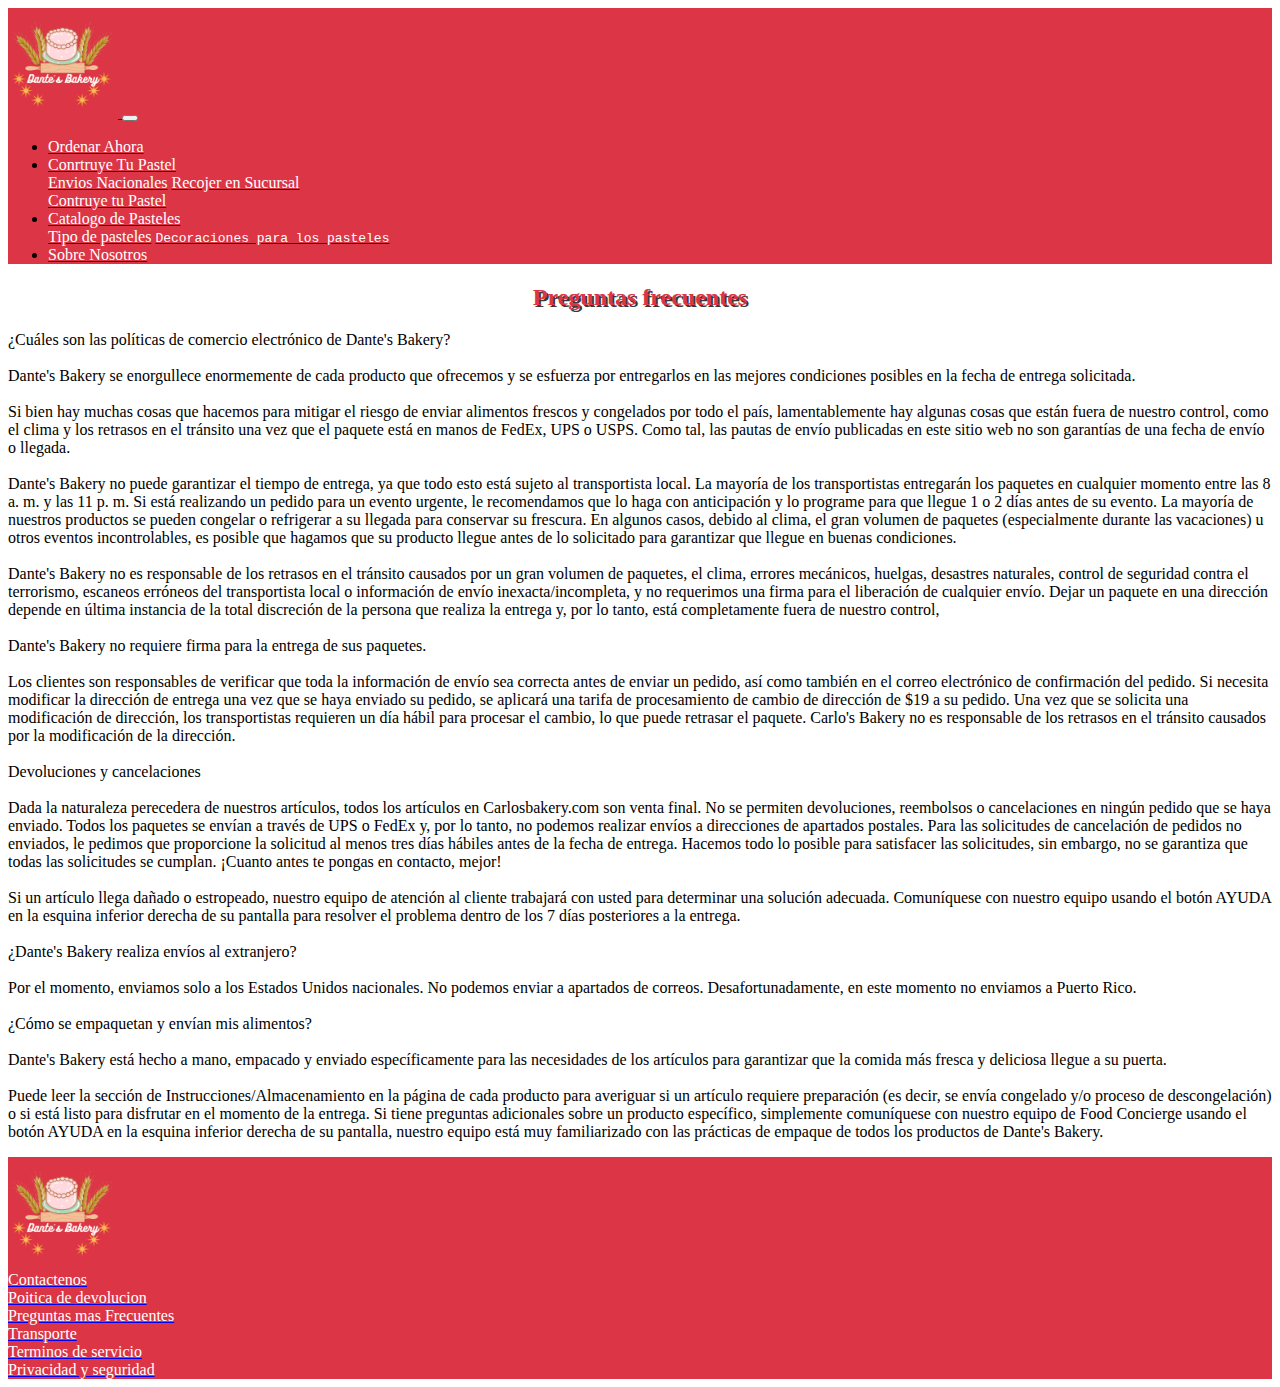
<file: transporte.html>
<!doctype html>
<html lang="en">
  <head>
    <!-- Required meta tags -->
    <meta charset="utf-8">
    <meta name="viewport" content="width=device-width, initial-scale=1, shrink-to-fit=no">

    <!-- Bootstrap CSS -->
    <link rel="stylesheet" href="https://cdn.jsdelivr.net/npm/bootstrap@4.6.1/dist/css/bootstrap.min.css" integrity="sha384-zCbKRCUGaJDkqS1kPbPd7TveP5iyJE0EjAuZQTgFLD2ylzuqKfdKlfG/eSrtxUkn" crossorigin="anonymous">
    <link rel="stylesheet" href="/src/css/transporte.css">
    <title>Dante's Bakery</title>

  </head>
  <body>
    
    <!------------------------------------------------------ Inicio de la barra de navegación --------------------------------------------------------------->

    <header>
        <nav class="navbar navbar-expand-lg mb-5">
            <a class="navbar-brand" href="/index.html">
                <img src="/src/img/index/Dante´s Bakery.png" width="110" height="110" class="d-inline-block align-top" alt="">
            </a>
            <button class="navbar-toggler" type="button" data-toggle="collapse" data-target="#navbarSupportedContent" aria-controls="navbarSupportedContent" aria-expanded="false" aria-label="Toggle navigation">
              <span class="navbar-toggler-icon"></span>
            </button>
            <div class="collapse navbar-collapse" id="navbarSupportedContent">
              <ul class="navbar-nav mr-auto">
                <!-- <li class="nav-item active">
                  <a class="nav-link" href="#">Inicio<span class="sr-only">(current)</span></a>
                </li> -->
                <li class="nav-item">
                  <a class="nav-link" href="ordenar-ahora.html"><span class="color-texto">Ordenar Ahora</span></a>
                </li>
                <li class="nav-item dropdown">
                  <a class="nav-link dropdown-toggle" href="construye-tu-pastel.html" id="navbarDropdown" role="button" data-toggle="dropdown" aria-expanded="false">
                    <span class="color-texto"> Conrtruye Tu Pastel</span>
                  </a>
                  <div class="dropdown-menu" aria-labelledby="navbarDropdown">
                    <a class="dropdown-item" href="envios-nacionales.html"><span class="color-texto">Envios Nacionales</span></a>
                    <a class="dropdown-item" href="recojer-ensucursal.html"><span class="color-texto">Recojer en Sucursal</span></a>
                    <div class="dropdown-divider"></div>
                    <a class="dropdown-item" href="construye-tu-pastel.html"><span class="color-texto">Contruye tu Pastel</span></a>
                  </div>
                </li>
                <li class="nav-item dropdown">
                    <a class="nav-link dropdown-toggle" href="catalgo-pasteles.html" id="navbarDropdown" role="button" data-toggle="dropdown" aria-expanded="false">
                    <span class="color-texto">Catalogo de Pasteles</span>
                    </a>
                    <div class="dropdown-menu" aria-labelledby="navbarDropdown">
                      <a class="dropdown-item" href="tipo-pasteles.html"><span class="color-texto">Tipo de pasteles</span></a>
                      <a class="dropdown-item" href="decoracion-pasteles.html"><samp class="color-texto">Decoraciones para los pasteles</samp></a>
                    </div>
                </li>   
                <li class="nav-item">
                    <a class="nav-link" href="sobre-nosotros.html"><span class="color-texto">Sobre Nosotros</span></a>
                </li>             
              </ul>
            </div>
          </nav>
    </header>

    <!---------------------------------------------------------------------------- Inicio de Main ------------------------------------------------------------->
    <main>
      <h2 class="preguntas-frecuentes">Preguntas frecuentes</h2>
      <p>
        ¿Cuáles son las políticas de comercio electrónico de Dante's Bakery?
        <br>
        <br>
        Dante's Bakery se enorgullece enormemente de cada producto que ofrecemos y se esfuerza por entregarlos en las mejores condiciones posibles en la fecha de entrega solicitada.
        <br>
        <br>
        Si bien hay muchas cosas que hacemos para mitigar el riesgo de enviar alimentos frescos y congelados por todo el país, lamentablemente hay algunas cosas que están fuera de nuestro control, como el clima y los retrasos en el tránsito una vez que el paquete está en manos de FedEx, UPS o USPS. Como tal, las pautas de envío publicadas en este sitio web no son garantías de una fecha de envío o llegada.
        <br>
        <br>
        Dante's Bakery no puede garantizar el tiempo de entrega, ya que todo esto está sujeto al transportista local. La mayoría de los transportistas entregarán los paquetes en cualquier momento entre las 8 a. m. y las 11 p. m. Si está realizando un pedido para un evento urgente, le recomendamos que lo haga con anticipación y lo programe para que llegue 1 o 2 días antes de su evento. La mayoría de nuestros productos se pueden congelar o refrigerar a su llegada para conservar su frescura. En algunos casos, debido al clima, el gran volumen de paquetes (especialmente durante las vacaciones) u otros eventos incontrolables, es posible que hagamos que su producto llegue antes de lo solicitado para garantizar que llegue en buenas condiciones.
        <br>
        <br>
        Dante's Bakery no es responsable de los retrasos en el tránsito causados ​​por un gran volumen de paquetes, el clima, errores mecánicos, huelgas, desastres naturales, control de seguridad contra el terrorismo, escaneos erróneos del transportista local o información de envío inexacta/incompleta, y no requerimos una firma para el liberación de cualquier envío. Dejar un paquete en una dirección depende en última instancia de la total discreción de la persona que realiza la entrega y, por lo tanto, está completamente fuera de nuestro control,
        <br>
        <br>
        Dante's Bakery no requiere firma para la entrega de sus paquetes.
        <br>
        <br>
        Los clientes son responsables de verificar que toda la información de envío sea correcta antes de enviar un pedido, así como también en el correo electrónico de confirmación del pedido. Si necesita modificar la dirección de entrega una vez que se haya enviado su pedido, se aplicará una tarifa de procesamiento de cambio de dirección de $19 a su pedido. Una vez que se solicita una modificación de dirección, los transportistas requieren un día hábil para procesar el cambio, lo que puede retrasar el paquete. Carlo's Bakery no es responsable de los retrasos en el tránsito causados ​​por la modificación de la dirección.
        <br>
        <br>
        Devoluciones y cancelaciones
        <br>
        <br>
        Dada la naturaleza perecedera de nuestros artículos, todos los artículos en Carlosbakery.com son venta final. No se permiten devoluciones, reembolsos o cancelaciones en ningún pedido que se haya enviado. Todos los paquetes se envían a través de UPS o FedEx y, por lo tanto, no podemos realizar envíos a direcciones de apartados postales. Para las solicitudes de cancelación de pedidos no enviados, le pedimos que proporcione la solicitud al menos tres días hábiles antes de la fecha de entrega. Hacemos todo lo posible para satisfacer las solicitudes, sin embargo, no se garantiza que todas las solicitudes se cumplan. ¡Cuanto antes te pongas en contacto, mejor!
        <br>
        <br>
        Si un artículo llega dañado o estropeado, nuestro equipo de atención al cliente trabajará con usted para determinar una solución adecuada. Comuníquese con nuestro equipo usando el botón AYUDA en la esquina inferior derecha de su pantalla para resolver el problema dentro de los 7 días posteriores a la entrega.
        <br>
        <br>
        ¿Dante's Bakery realiza envíos al extranjero?
        <br>
        <br>
        Por el momento, enviamos solo a los Estados Unidos nacionales. No podemos enviar a apartados de correos. Desafortunadamente, en este momento no enviamos a Puerto Rico.
        <br>
        <br>
        ¿Cómo se empaquetan y envían mis alimentos?
        <br>
        <br>
        Dante's Bakery está hecho a mano, empacado y enviado específicamente para las necesidades de los artículos para garantizar que la comida más fresca y deliciosa llegue a su puerta.
        <br>
        <br>
        Puede leer la sección de Instrucciones/Almacenamiento en la página de cada producto para averiguar si un artículo requiere preparación (es decir, se envía congelado y/o proceso de descongelación) o si está listo para disfrutar en el momento de la entrega. Si tiene preguntas adicionales sobre un producto específico, simplemente comuníquese con nuestro equipo de Food Concierge usando el botón AYUDA en la esquina inferior derecha de su pantalla, nuestro equipo está muy familiarizado con las prácticas de empaque de todos los productos de Dante's Bakery.
      </p>
    </main>

    <!------------------------------------------------------------------------------ Inicio de Footer ---------------------------------------------------------------->

    <footer>
        <div class="footer mt-5">
            <div class="row">
            <div class="col-6">
                <img src="/src/img/index/Dante´s Bakery.png" width="110" height="110" class="d-inline-block align-center" alt="">
            </div>
            <div class="col-6">
                <div>
                    <a href="contactenos.html"><span class="color-texto">Contactenos</span></a>
                </div>
                <div>
                    <a href="politica-devolucion.html"><span class="color-texto">Poitica de devolucion</span></a>
                </div>
                <div>
                    <a href="preguntas-frecuentes.html"><span class="color-texto">Preguntas mas Frecuentes</span> </a>
                </div>
                <div>
                    <a href="transporte.html"><span class="color-texto">Transporte</span></a>
                </div>
                <div>
                    <a href="terminos-servicio.html"><span class="color-texto">Terminos de servicio</span></a>
                </div>
                <div>
                    <a href="privacidad-seguridad.html"><span class="color-texto">Privacidad y seguridad</span></a>
                </div>
            </div>
           </div>
        </div>
    </footer>


    <!-- Option 1: jQuery and Bootstrap Bundle (includes Popper) -->
    <script src="https://cdn.jsdelivr.net/npm/jquery@3.5.1/dist/jquery.slim.min.js" integrity="sha384-DfXdz2htPH0lsSSs5nCTpuj/zy4C+OGpamoFVy38MVBnE+IbbVYUew+OrCXaRkfj" crossorigin="anonymous"></script>
    <script src="https://cdn.jsdelivr.net/npm/bootstrap@4.6.1/dist/js/bootstrap.bundle.min.js" integrity="sha384-fQybjgWLrvvRgtW6bFlB7jaZrFsaBXjsOMm/tB9LTS58ONXgqbR9W8oWht/amnpF" crossorigin="anonymous"></script>
  </body>
</html>
</file>
<file: src/css/politica-devolucion.css>
:root {
    /* Paleta de colores */
    --blue: #007bff;
    --indigo: #6610f2;
    --purple: #6f42c1;
    --pink: #e83e8c;
    --red: #dc3545;
    --orange: #fd7e14;
    --yellow: #ffc107;
    --green: #28a745;
    --teal: #20c997;
    --cyan: #17a2b8;
    --white: #fff;
    --gray: #6c757d;
    --gray-dark: #343a40;
    --primary: #007bff;
    --secondary: #6c757d;
    --success: #28a745;
    --info: #17a2b8;
    --warning: #ffc107;
    --danger: #dc3545;
    --light: #f8f9fa;
    --dark: #343a40;

    /* Fuentes */
    --Titles: 'Press Start 2P', cursive;
    --body: 'Audiowide';
}

/*********************************************************************** Inicio de Estilo de Header *************************************************************/
body {
    background-color: var(--white);
}
.navbar{
    background-color: var(--red);
}
.dropdown-menu{
    background-color: var(--red);
}
.color-texto{
    color: var(--white);
}
/*************************************************************************** Inicio de Main *******************************************************************/
.titulo-politica{
    text-align: center;
    color: var(--red);
    text-shadow: 2px 2px var(--dark);
}

/************************************************************** Inicio de Estilo de Footer ********************************************************/
.footer{
    background-color: var(--red);
}
</file>
<file: src/css/preguntas-frecuentes.css>
:root {
    /* Paleta de colores */
    --blue: #007bff;
    --indigo: #6610f2;
    --purple: #6f42c1;
    --pink: #e83e8c;
    --red: #dc3545;
    --orange: #fd7e14;
    --yellow: #ffc107;
    --green: #28a745;
    --teal: #20c997;
    --cyan: #17a2b8;
    --white: #fff;
    --gray: #6c757d;
    --gray-dark: #343a40;
    --primary: #007bff;
    --secondary: #6c757d;
    --success: #28a745;
    --info: #17a2b8;
    --warning: #ffc107;
    --danger: #dc3545;
    --light: #f8f9fa;
    --dark: #343a40;

    /* Fuentes */
    --Titles: 'Press Start 2P', cursive;
    --body: 'Audiowide';
}

/*********************************************************************** Inicio de Estilo de Header *************************************************************/
body {
    background-color: var(--white);
}
.navbar{
    background-color: var(--red);
}
.dropdown-menu{
    background-color: var(--red);
}
.color-texto{
    color: var(--white);
}
/*************************************************************************** Inicio de Main *******************************************************************/
.preguntas-frecuentes{
    text-align: center;
    color: var(--red);
    text-shadow: 2px 2px var(--dark);
}

/************************************************************** Inicio de Estilo de Footer ********************************************************/
.footer{
    background-color: var(--red);
}
</file>
<file: src/css/privacidad-seguridad.css>
:root {
    /* Paleta de colores */
    --blue: #007bff;
    --indigo: #6610f2;
    --purple: #6f42c1;
    --pink: #e83e8c;
    --red: #dc3545;
    --orange: #fd7e14;
    --yellow: #ffc107;
    --green: #28a745;
    --teal: #20c997;
    --cyan: #17a2b8;
    --white: #fff;
    --gray: #6c757d;
    --gray-dark: #343a40;
    --primary: #007bff;
    --secondary: #6c757d;
    --success: #28a745;
    --info: #17a2b8;
    --warning: #ffc107;
    --danger: #dc3545;
    --light: #f8f9fa;
    --dark: #343a40;

    /* Fuentes */
    --Titles: 'Press Start 2P', cursive;
    --body: 'Audiowide';
}

/*********************************************************************** Inicio de Estilo de Header *************************************************************/
body {
    background-color: var(--white);
}
.navbar{
    background-color: var(--red);
}
.dropdown-menu{
    background-color: var(--red);
}
.color-texto{
    color: var(--white);
}
/*************************************************************************** Inicio de Main *******************************************************************/
.privacidad{
    text-align: center;
    color: var(--red);
    text-shadow: 2px 2px var(--dark);
}
/************************************************************** Inicio de Estilo de Footer ********************************************************/
.footer{
    background-color: var(--red);
}
</file>
<file: src/css/sobre-nosotros.css>
:root {
    /* Paleta de colores */
    --blue: #007bff;
    --indigo: #6610f2;
    --purple: #6f42c1;
    --pink: #e83e8c;
    --red: #dc3545;
    --orange: #fd7e14;
    --yellow: #ffc107;
    --green: #28a745;
    --teal: #20c997;
    --cyan: #17a2b8;
    --white: #fff;
    --gray: #6c757d;
    --gray-dark: #343a40;
    --primary: #007bff;
    --secondary: #6c757d;
    --success: #28a745;
    --info: #17a2b8;
    --warning: #ffc107;
    --danger: #dc3545;
    --light: #f8f9fa;
    --dark: #343a40;

    /* Fuentes */
    --Titles: 'Press Start 2P', cursive;
    --body: 'Audiowide';
}

/*********************************************************************** Inicio de Estilo de Header *************************************************************/
body {
    background-color: var(--white);
}
.navbar{
    background-color: var(--red);
}
.dropdown-menu{
    background-color: var(--red);
}
.color-texto{
    color: var(--white);
}
/*************************************************************************** Inicio de Main *******************************************************************/
.nosotros{
    text-align: center;
    color: var(--red);
    text-shadow: 2px 2px var(--dark);
}

/************************************************************** Inicio de Estilo de Footer ********************************************************/
.footer{
    background-color: var(--red);
}
</file>
<file: src/css/terminos-servicio.css>
:root {
    /* Paleta de colores */
    --blue: #007bff;
    --indigo: #6610f2;
    --purple: #6f42c1;
    --pink: #e83e8c;
    --red: #dc3545;
    --orange: #fd7e14;
    --yellow: #ffc107;
    --green: #28a745;
    --teal: #20c997;
    --cyan: #17a2b8;
    --white: #fff;
    --gray: #6c757d;
    --gray-dark: #343a40;
    --primary: #007bff;
    --secondary: #6c757d;
    --success: #28a745;
    --info: #17a2b8;
    --warning: #ffc107;
    --danger: #dc3545;
    --light: #f8f9fa;
    --dark: #343a40;

    /* Fuentes */
    --Titles: 'Press Start 2P', cursive;
    --body: 'Audiowide';
}

/*********************************************************************** Inicio de Estilo de Header *************************************************************/
body {
    background-color: var(--white);
}
.navbar{
    background-color: var(--red);
}
.dropdown-menu{
    background-color: var(--red);
}
.color-texto{
    color: var(--white);
}
/*************************************************************************** Inicio de Main *******************************************************************/
.termino{
    text-align: center;
    color: var(--red);
    text-shadow: 2px 2px var(--dark);
}
/************************************************************** Inicio de Estilo de Footer ********************************************************/
.footer{
    background-color: var(--red);
}
</file>
<file: src/css/transporte.css>
:root {
    /* Paleta de colores */
    --blue: #007bff;
    --indigo: #6610f2;
    --purple: #6f42c1;
    --pink: #e83e8c;
    --red: #dc3545;
    --orange: #fd7e14;
    --yellow: #ffc107;
    --green: #28a745;
    --teal: #20c997;
    --cyan: #17a2b8;
    --white: #fff;
    --gray: #6c757d;
    --gray-dark: #343a40;
    --primary: #007bff;
    --secondary: #6c757d;
    --success: #28a745;
    --info: #17a2b8;
    --warning: #ffc107;
    --danger: #dc3545;
    --light: #f8f9fa;
    --dark: #343a40;

    /* Fuentes */
    --Titles: 'Press Start 2P', cursive;
    --body: 'Audiowide';
}

/*********************************************************************** Inicio de Estilo de Header *************************************************************/
body {
    background-color: var(--white);
}
.navbar{
    background-color: var(--red);
}
.dropdown-menu{
    background-color: var(--red);
}
.color-texto{
    color: var(--white);
}
/*************************************************************************** Inicio de Main *******************************************************************/
.preguntas-frecuentes{
    text-align: center;
    color: var(--red);
    text-shadow: 2px 2px var(--dark);
}

/************************************************************** Inicio de Estilo de Footer ********************************************************/
.footer{
    background-color: var(--red);
}
</file>
